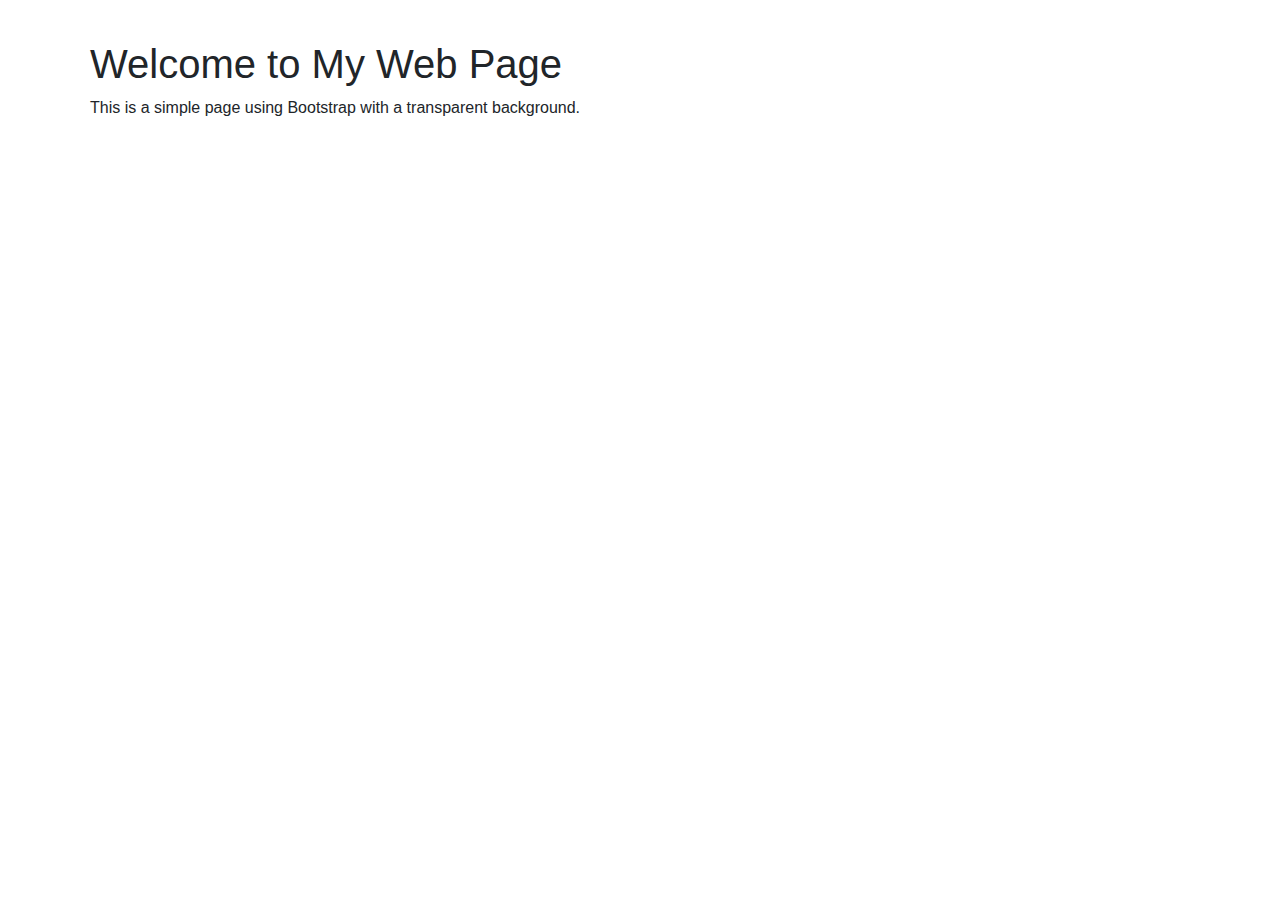
<file: transparent.html>
<!DOCTYPE html>
<html>
<head>
    <title>Sample Web Page</title>
    <!-- Bootstrap CSS -->
    <link rel="stylesheet" href="https://stackpath.bootstrapcdn.com/bootstrap/4.3.1/css/bootstrap.min.css">
    <style>
        body {
            padding-top: 20px;
        }
        .transparent-bg {
            background: rgba(255, 255, 255, 0.8); /* Semi-transparent white */
            border-radius: 15px;
            padding: 20px;
        }
    </style>
</head>
<body>
    <div class="container">
        <div class="row">
            <div class="col-md-12 transparent-bg">
                <h1>Welcome to My Web Page</h1>
                <p>This is a simple page using Bootstrap with a transparent background.</p>
            </div>
        </div>
    </div>

    <!-- Optional JavaScript -->
    <!-- jQuery first, then Popper.js, then Bootstrap JS -->
    <script src="https://code.jquery.com/jquery-3.3.1.slim.min.js"></script>
    <script src="https://cdnjs.cloudflare.com/ajax/libs/popper.js/1.14.7/umd/popper.min.js"></script>
    <script src="https://stackpath.bootstrapcdn.com/bootstrap/4.3.1/js/bootstrap.min.js"></script>
</body>
</html>
</file>
